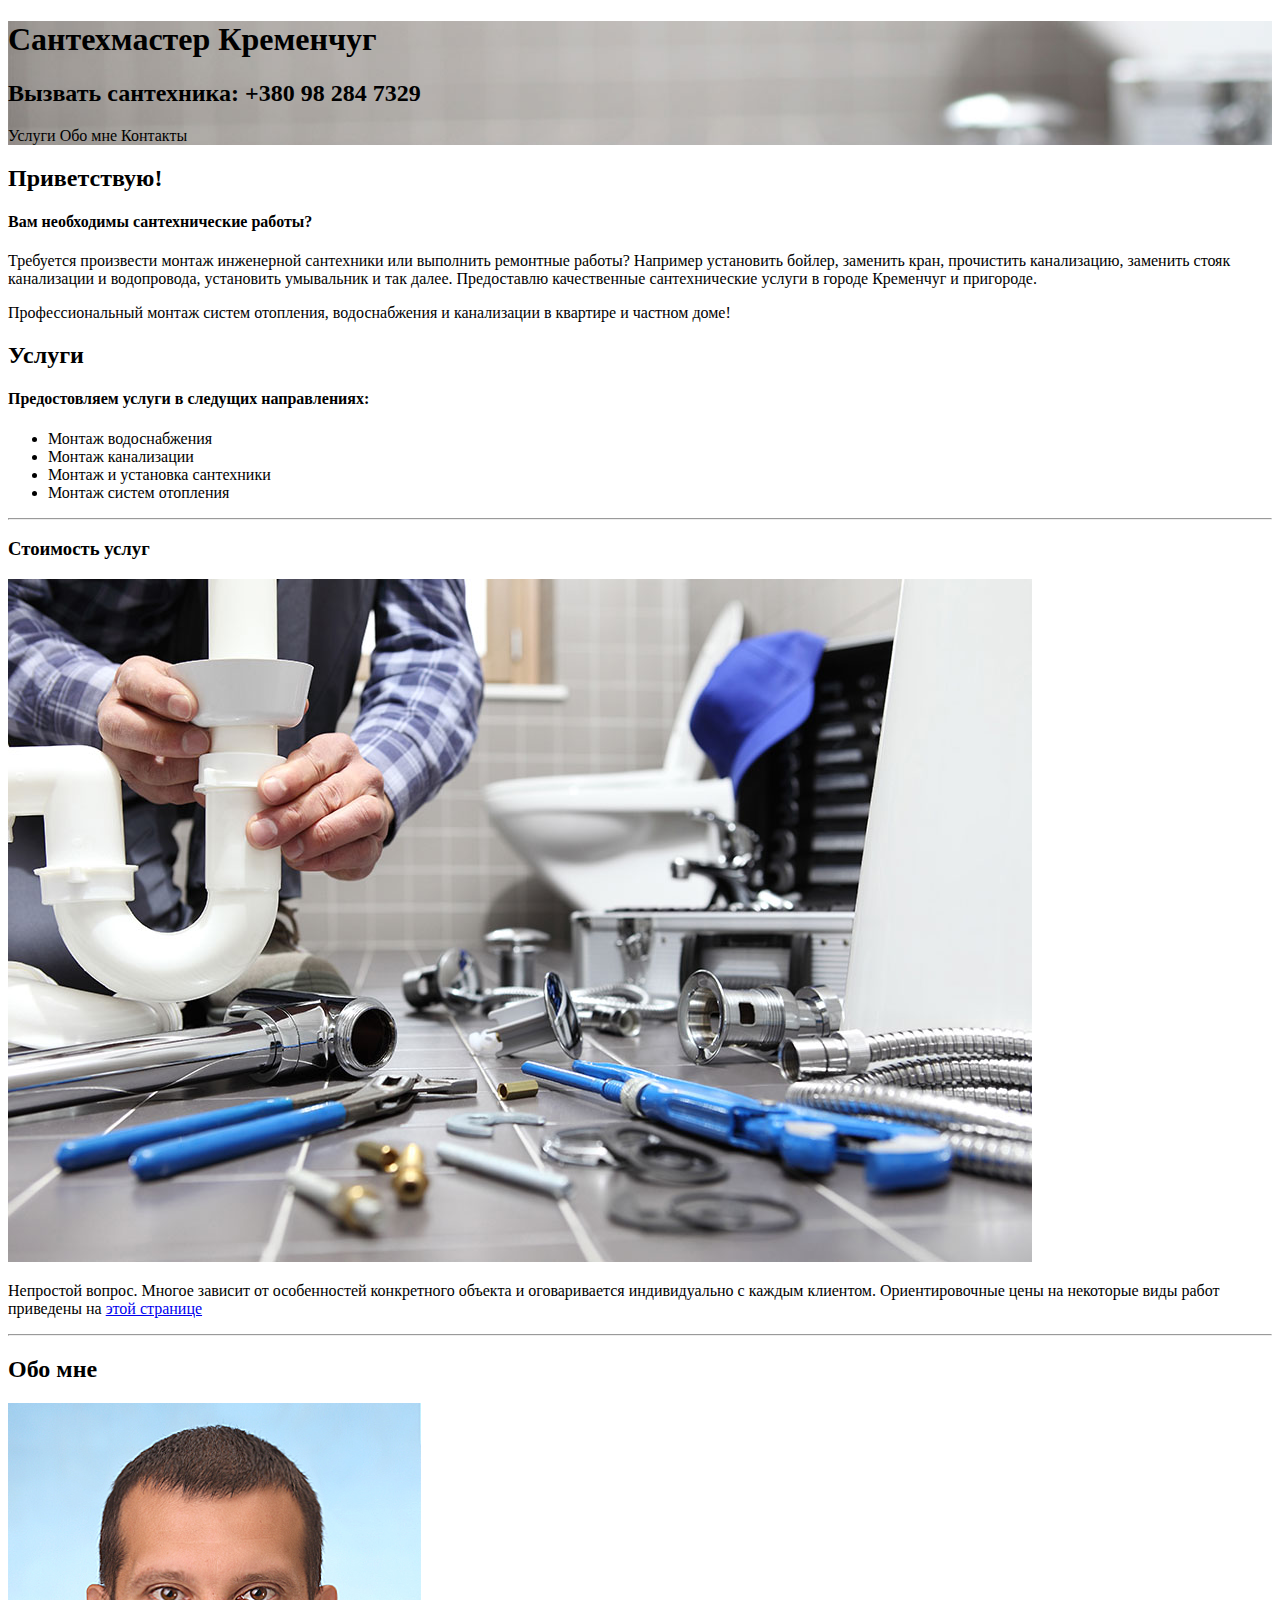
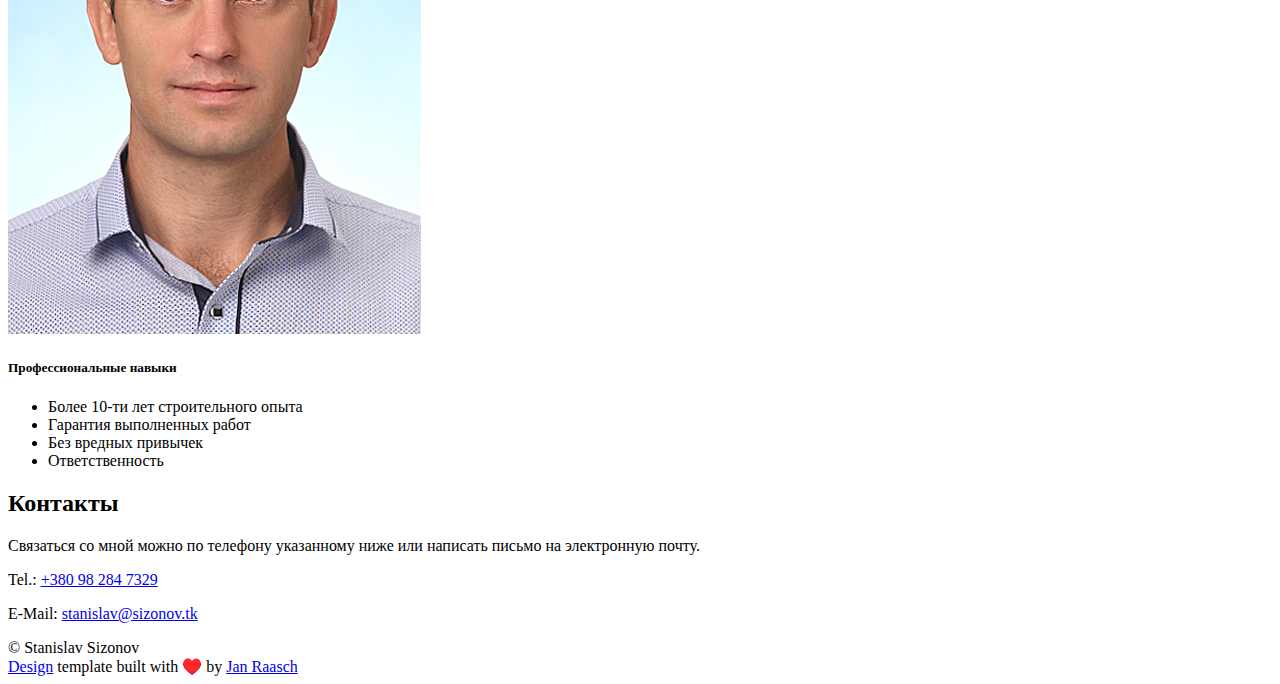
<file: index.html>
<!DOCTYPE html>
<html><meta http-equiv="Content-Type" content="text/html" charset="UTF-8" />
<meta http-equiv="X-UA-Compatible" content="IE=edge,chrome=1" />

<title>Сантехмастер Кременчуг</title>

<link rel="shortcut icon" href="https://www.santehmaster.best/images/favicon.png" type="image/png"/>

<meta name="description" content="Профессиональный монтаж систем отопления, водоснабжения, канализации в квартире и частном доме" />
<meta name="keywords" content="сантехмастер, сантехник, сантехнік, сантехнік кременчук, сантехник кременчуг, вызвать сантехника, кременчуг" />
<meta name="referrer" content="no-referrer-when-downgrade" />

<meta name="HandheldFriendly" content="True" />
<meta name="MobileOptimized" content="320" />
<meta name="viewport" content="width=device-width, initial-scale=1.0" />

<link rel="stylesheet" href='https://www.santehmaster.best/css/screen.css'>
<link href='https://fonts.googleapis.com/css?family=Open+Sans+Condensed:300,300italic,700' rel='stylesheet' type='text/css'>
<link href='https://fonts.googleapis.com/css?family=Oswald:400,300,700|Open+Sans:300italic,400italic,600italic,700italic,800italic,400,300,600,700,800|Roboto+Slab:400,100,300,700' rel='stylesheet' type='text/css'>
<link rel="stylesheet" href='https://www.santehmaster.best/font-awesome/css/font-awesome.min.css'>

<meta property="og:title" content="" />
<meta property="og:description" content="Профессиональный монтаж систем отопления, водоснабжения, канализации в квартире и частном доме" />
<meta property="og:type" content="website" />
<meta property="og:url" content="https://www.santehmaster.best/" />
<meta property="og:image" content="https://www.santehmaster.best/images/cover-image.jpg"/>
<meta property="og:site_name" content="Сантехника, канализация, отопление" />

<meta name="twitter:card" content="summary_large_image"/>
<meta name="twitter:image" content="https://www.santehmaster.best/images/cover-image.jpg"/>

<meta name="twitter:title" content=""/>
<meta name="twitter:description" content="Профессиональный монтаж систем отопления, водоснабжения, канализации в квартире и частном доме"/>

<meta itemprop="name" content="">
<meta itemprop="description" content="Профессиональный монтаж систем отопления, водоснабжения, канализации в квартире и частном доме">



<link rel="apple-touch-icon" sizes="180x180" href='https://www.santehmaster.best/images/apple-touch-icon.png'>
<link rel="icon" type="image/png" sizes="32x32" href='https://www.santehmaster.best/images/favicon-32x32.png'>
<link rel="icon" type="image/png" sizes="16x16" href='https://www.santehmaster.best/images/favicon-16x16.png'>
<body>


<header id="site-head" style="background-image: url(images/cover-image.jpg)">
    <div class="vertical">
        <div id="site-head-content" class="inner">

            <h1 class="blog-title">Сантехмастер Кременчуг</h1>
            <h2 class="blog-description">Вызвать сантехника: &#43;380 98 284 7329</h2>

            
                 <a class='btn site-menu' data-title='Услуги'>Услуги</a>
            
                 <a class='btn site-menu' data-title='Обо мне'>Обо мне</a>
            
                 <a class='btn site-menu' data-title='Контакты'>Контакты</a>
            
            <i id='header-arrow' class="fa fa-angle-down"></i>
        </div>
    </div>

</header>
<main class="content" role="main">

    <div class='fixed-nav'>
    </div>
    
        <div class='post-holder'>
            <article class='post first'>
                <header class="post-header">
                    <h2 class="post-title">Приветствую!</h2>
                </header>
                <section class="post-content">
                    <p><h4 id="вам-необходимы-сантехнические-работы">Вам необходимы сантехнические работы?</h4>
<p>Требуется  произвести монтаж инженерной сантехники или выполнить ремонтные работы? Например установить бойлер, заменить кран, прочистить канализацию, заменить стояк канализации и водопровода, установить умывальник и так далее. Предоставлю качественные сантехнические услуги в городе Кременчуг и пригороде.</p>
<p>Профессиональный монтаж систем отопления, водоснабжения и канализации в квартире и частном доме!</p>
</p>
                </section>
            </article>
            <div class='post-after'></div>
        </div>
    
        <div class='post-holder'>
            <article class='post '>
                <header class="post-header">
                    <h2 class="post-title">Услуги</h2>
                </header>
                <section class="post-content">
                    <p><h4 id="предостовляем-услуги-в-следущих-направлениях">Предостовляем услуги в следущих направлениях:</h4>
<ul>
<li>Монтаж водоснабжения</li>
<li>Монтаж канализации</li>
<li>Монтаж и установка сантехники</li>
<li>Монтаж систем отопления</li>
</ul>
<hr>
<h3 id="стоимость-услуг">Стоимость услуг</h3>
<p><img src="images/selective-focus-photography-of-pasta-with-tomato-and-basil-1279330.jpg" alt="Nice picture to make you pay me ;-)"></p>
<p>Непростой вопрос. Многое зависит от особенностей конкретного объекта и оговаривается индивидуально с каждым клиентом.
Ориентировочные цены на некоторые виды работ приведены на <a href="price">этой странице</a></p>
<hr>
</p>
                </section>
            </article>
            <div class='post-after'></div>
        </div>
    
        <div class='post-holder'>
            <article class='post '>
                <header class="post-header">
                    <h2 class="post-title">Обо мне</h2>
                </header>
                <section class="post-content">
                    <p><p><img src="images/profile.jpg" alt="Станислав Сизнонов"></p>
<h5 id="профессиональные-навыки">Профессиональные навыки</h5>
<ul>
<li>Более 10-ти лет строительного опыта</li>
<li>Гарантия выполненных работ</li>
<li>Без вредных привычек</li>
<li>Ответственность</li>
</ul>
</p>
                </section>
            </article>
            <div class='post-after'></div>
        </div>
    
        <div class='post-holder'>
            <article class='post last'>
                <header class="post-header">
                    <h2 class="post-title">Контакты</h2>
                </header>
                <section class="post-content">
                    <p><p>Связаться со мной можно по телефону указанному ниже или написать письмо на электронную почту.</p>
<p>Tel.: <a href="tel:+380982847329">+380 98 284 7329</a></p>
<p>E-Mail: <a href="mailto:stanislav@sizonov.tk">stanislav@sizonov.tk</a></p>
</p>
                </section>
            </article>
            <div class='post-after'></div>
        </div>
    
</main>
<footer class="site-footer">
    <div class="inner">
        <section class="copyright">© Stanislav Sizonov</section>
        <section></section>
        <section>
            
            <a href="https://github.com/janraasch/hugo-scroll/">Design</a> template built with ♥️ by <a href="https://www.janraasch.com" title="Jan Raasch">Jan Raasch</a>
        </section>
    </div>
</footer>

        <script type="text/javascript" src="https://code.jquery.com/jquery-1.11.3.min.js"></script>

        
        <script type="text/javascript" src='https://www.santehmaster.best/js/icons.js'></script>
        <script type="text/javascript" src='https://www.santehmaster.best/js/index.js'></script>
        
</body>
</html>
</file>
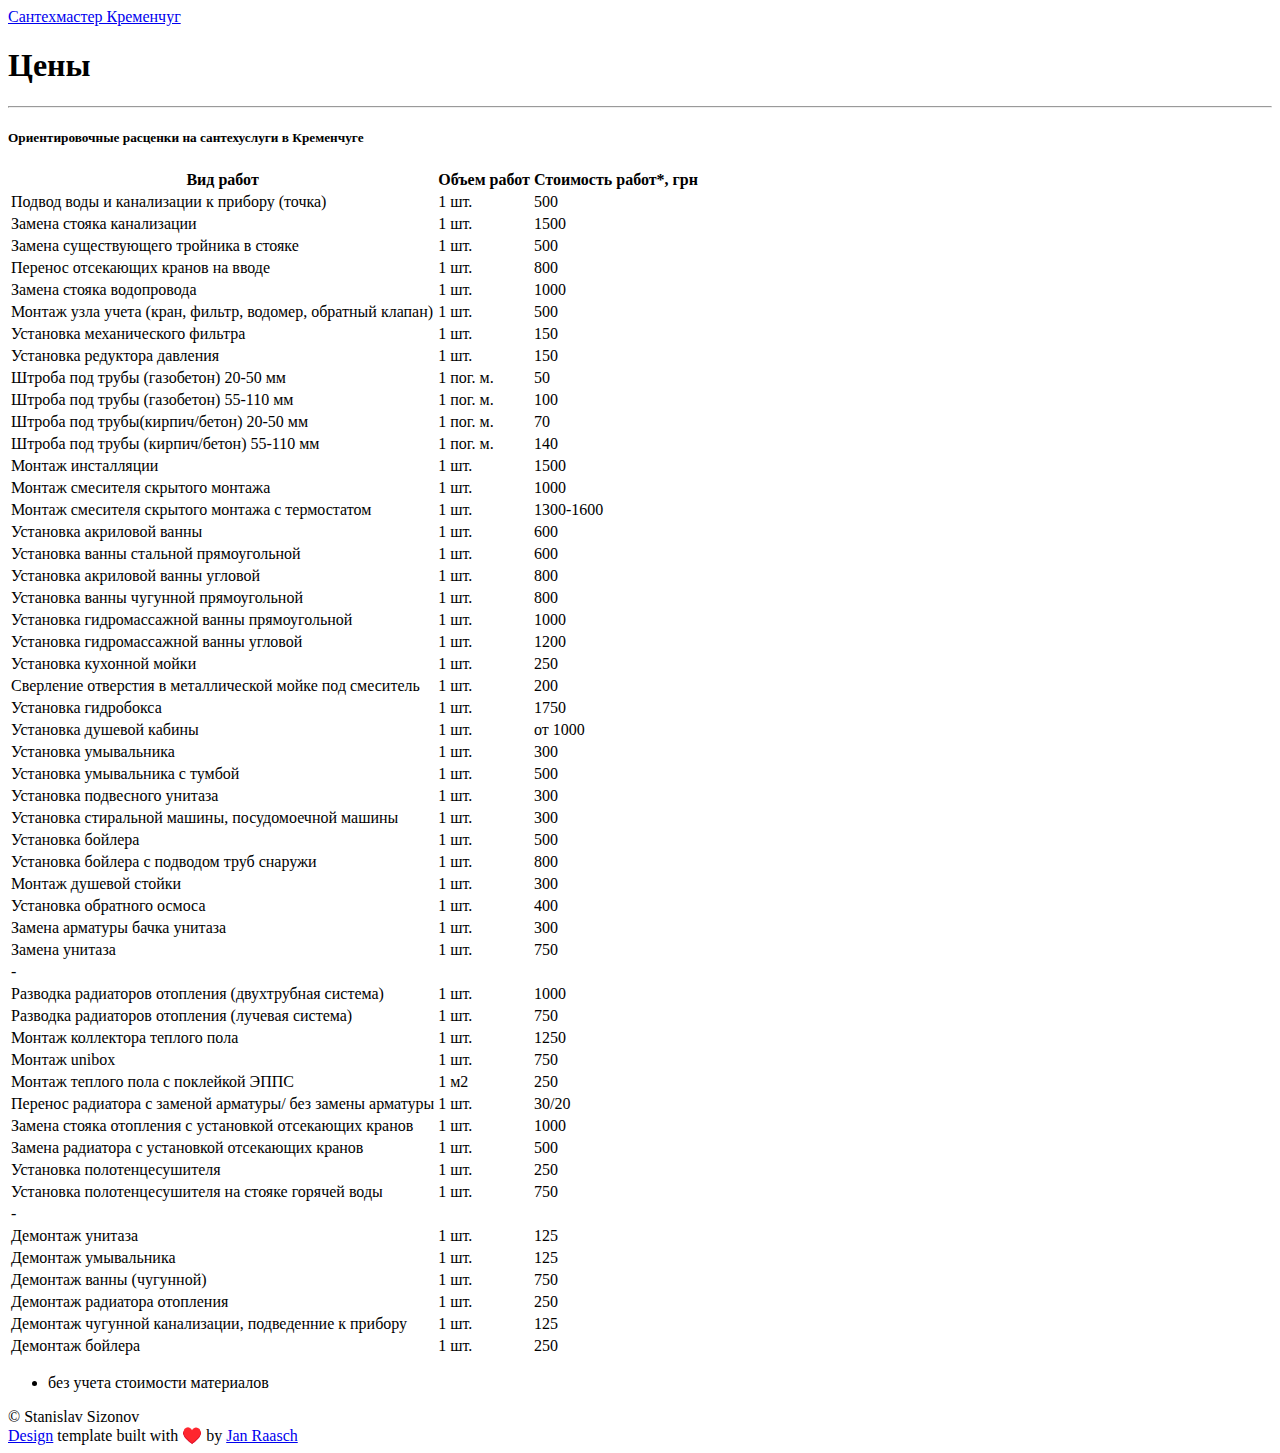
<file: price/index.html>
<!DOCTYPE html>
<html><meta http-equiv="Content-Type" content="text/html" charset="UTF-8" />
<meta http-equiv="X-UA-Compatible" content="IE=edge,chrome=1" />

<title>Цены</title>

<link rel="shortcut icon" href="https://www.santehmaster.best/images/favicon.png" type="image/png"/>

<meta name="description" content="Профессиональный монтаж систем отопления, водоснабжения, канализации в квартире и частном доме" />
<meta name="keywords" content="сантехмастер, сантехник, сантехнік, сантехнік кременчук, сантехник кременчуг, вызвать сантехника, кременчуг" />
<meta name="referrer" content="no-referrer-when-downgrade" />

<meta name="HandheldFriendly" content="True" />
<meta name="MobileOptimized" content="320" />
<meta name="viewport" content="width=device-width, initial-scale=1.0" />

<link rel="stylesheet" href='https://www.santehmaster.best/css/screen.css'>
<link href='https://fonts.googleapis.com/css?family=Open+Sans+Condensed:300,300italic,700' rel='stylesheet' type='text/css'>
<link href='https://fonts.googleapis.com/css?family=Oswald:400,300,700|Open+Sans:300italic,400italic,600italic,700italic,800italic,400,300,600,700,800|Roboto+Slab:400,100,300,700' rel='stylesheet' type='text/css'>
<link rel="stylesheet" href='https://www.santehmaster.best/font-awesome/css/font-awesome.min.css'>

<meta property="og:title" content="Цены" />
<meta property="og:description" content="Ориентировочные расценки на сантехуслуги в Кременчуге    Вид работ Объем работ Стоимость работ*, грн     Подвод воды и канализации к прибору (точка) 1 шт. 500   Замена стояка канализации 1 шт. 1500   Замена существующего тройника в стояке 1 шт. 500   Перенос отсекающих кранов на вводе 1 шт. 800   Замена стояка водопровода 1 шт. 1000   Монтаж узла учета (кран, фильтр, водомер, обратный клапан) 1 шт." />
<meta property="og:type" content="article" />
<meta property="og:url" content="https://www.santehmaster.best/price/" />
<meta property="og:image" content="https://www.santehmaster.best/images/cover-image.jpg"/>
<meta property="og:site_name" content="Сантехника, канализация, отопление" />

<meta name="twitter:card" content="summary_large_image"/>
<meta name="twitter:image" content="https://www.santehmaster.best/images/cover-image.jpg"/>

<meta name="twitter:title" content="Цены"/>
<meta name="twitter:description" content="Ориентировочные расценки на сантехуслуги в Кременчуге    Вид работ Объем работ Стоимость работ*, грн     Подвод воды и канализации к прибору (точка) 1 шт. 500   Замена стояка канализации 1 шт. 1500   Замена существующего тройника в стояке 1 шт. 500   Перенос отсекающих кранов на вводе 1 шт. 800   Замена стояка водопровода 1 шт. 1000   Монтаж узла учета (кран, фильтр, водомер, обратный клапан) 1 шт."/>

<meta itemprop="name" content="Цены">
<meta itemprop="description" content="Ориентировочные расценки на сантехуслуги в Кременчуге    Вид работ Объем работ Стоимость работ*, грн     Подвод воды и канализации к прибору (точка) 1 шт. 500   Замена стояка канализации 1 шт. 1500   Замена существующего тройника в стояке 1 шт. 500   Перенос отсекающих кранов на вводе 1 шт. 800   Замена стояка водопровода 1 шт. 1000   Монтаж узла учета (кран, фильтр, водомер, обратный клапан) 1 шт.">

<meta itemprop="wordCount" content="390">
<meta itemprop="image" content="https://www.santehmaster.best/images/cover-image.jpg"/>



<meta itemprop="keywords" content="" />



<link rel="apple-touch-icon" sizes="180x180" href='https://www.santehmaster.best/images/apple-touch-icon.png'>
<link rel="icon" type="image/png" sizes="32x32" href='https://www.santehmaster.best/images/favicon-32x32.png'>
<link rel="icon" type="image/png" sizes="16x16" href='https://www.santehmaster.best/images/favicon-16x16.png'>
<body>
<main class="content page-template page-" role="main">
    <article class="post page">
        <header class="post-header">
            <a id="blog-logo" href="/">
                Сантехмастер Кременчуг
            </a>
        </header>
        <h1 class="post-title">Цены</h1>
        <section class="post-content">
            <hr>
<h5 id="ориентировочные-расценки-на-сантехуслуги-в-кременчуге">Ориентировочные расценки на сантехуслуги в Кременчуге</h5>
<table>
<thead>
<tr>
<th>Вид работ</th>
<th>Объем работ</th>
<th>Стоимость работ*, грн</th>
</tr>
</thead>
<tbody>
<tr>
<td>Подвод воды и канализации к прибору (точка)</td>
<td>1 шт.</td>
<td>500</td>
</tr>
<tr>
<td>Замена стояка канализации</td>
<td>1 шт.</td>
<td>1500</td>
</tr>
<tr>
<td>Замена существующего тройника в стояке</td>
<td>1 шт.</td>
<td>500</td>
</tr>
<tr>
<td>Перенос отсекающих кранов на вводе</td>
<td>1 шт.</td>
<td>800</td>
</tr>
<tr>
<td>Замена стояка водопровода</td>
<td>1 шт.</td>
<td>1000</td>
</tr>
<tr>
<td>Монтаж узла учета (кран, фильтр, водомер, обратный клапан)</td>
<td>1 шт.</td>
<td>500</td>
</tr>
<tr>
<td>Установка механического фильтра</td>
<td>1 шт.</td>
<td>150</td>
</tr>
<tr>
<td>Установка редуктора давления</td>
<td>1 шт.</td>
<td>150</td>
</tr>
<tr>
<td>Штроба под трубы (газобетон) 20-50 мм</td>
<td>1 пог. м.</td>
<td>50</td>
</tr>
<tr>
<td>Штроба под трубы (газобетон) 55-110 мм</td>
<td>1 пог. м.</td>
<td>100</td>
</tr>
<tr>
<td>Штроба под трубы(кирпич/бетон) 20-50 мм</td>
<td>1 пог. м.</td>
<td>70</td>
</tr>
<tr>
<td>Штроба под трубы (кирпич/бетон) 55-110 мм</td>
<td>1 пог. м.</td>
<td>140</td>
</tr>
<tr>
<td>Монтаж инсталляции</td>
<td>1 шт.</td>
<td>1500</td>
</tr>
<tr>
<td>Монтаж смесителя скрытого монтажа</td>
<td>1 шт.</td>
<td>1000</td>
</tr>
<tr>
<td>Монтаж смесителя скрытого монтажа с термостатом</td>
<td>1 шт.</td>
<td>1300-1600</td>
</tr>
<tr>
<td>Установка акриловой ванны</td>
<td>1 шт.</td>
<td>600</td>
</tr>
<tr>
<td>Установка ванны стальной прямоугольной</td>
<td>1 шт.</td>
<td>600</td>
</tr>
<tr>
<td>Установка акриловой ванны угловой</td>
<td>1 шт.</td>
<td>800</td>
</tr>
<tr>
<td>Установка ванны чугунной прямоугольной</td>
<td>1 шт.</td>
<td>800</td>
</tr>
<tr>
<td>Установка гидромассажной ванны прямоугольной</td>
<td>1 шт.</td>
<td>1000</td>
</tr>
<tr>
<td>Установка гидромассажной ванны угловой</td>
<td>1 шт.</td>
<td>1200</td>
</tr>
<tr>
<td>Установка кухонной мойки</td>
<td>1 шт.</td>
<td>250</td>
</tr>
<tr>
<td>Сверление отверстия в металлической мойке под смеситель</td>
<td>1 шт.</td>
<td>200</td>
</tr>
<tr>
<td>Установка гидробокса</td>
<td>1 шт.</td>
<td>1750</td>
</tr>
<tr>
<td>Установка душевой кабины</td>
<td>1 шт.</td>
<td>от 1000</td>
</tr>
<tr>
<td>Установка умывальника</td>
<td>1 шт.</td>
<td>300</td>
</tr>
<tr>
<td>Установка умывальника с тумбой</td>
<td>1 шт.</td>
<td>500</td>
</tr>
<tr>
<td>Установка подвесного унитаза</td>
<td>1 шт.</td>
<td>300</td>
</tr>
<tr>
<td>Установка стиральной машины, посудомоечной машины</td>
<td>1 шт.</td>
<td>300</td>
</tr>
<tr>
<td>Установка бойлера</td>
<td>1 шт.</td>
<td>500</td>
</tr>
<tr>
<td>Установка бойлера с подводом труб снаружи</td>
<td>1 шт.</td>
<td>800</td>
</tr>
<tr>
<td>Монтаж душевой стойки</td>
<td>1 шт.</td>
<td>300</td>
</tr>
<tr>
<td>Установка обратного осмоса</td>
<td>1 шт.</td>
<td>400</td>
</tr>
<tr>
<td>Замена арматуры бачка унитаза</td>
<td>1 шт.</td>
<td>300</td>
</tr>
<tr>
<td>Замена унитаза</td>
<td>1 шт.</td>
<td>750</td>
</tr>
<tr>
<td>-</td>
<td></td>
<td></td>
</tr>
<tr>
<td>Разводка радиаторов отопления (двухтрубная система)</td>
<td>1 шт.</td>
<td>1000</td>
</tr>
<tr>
<td>Разводка радиаторов отопления (лучевая система)</td>
<td>1 шт.</td>
<td>750</td>
</tr>
<tr>
<td>Монтаж коллектора теплого пола</td>
<td>1 шт.</td>
<td>1250</td>
</tr>
<tr>
<td>Монтаж unibox</td>
<td>1 шт.</td>
<td>750</td>
</tr>
<tr>
<td>Монтаж теплого пола с поклейкой ЭППС</td>
<td>1 м2</td>
<td>250</td>
</tr>
<tr>
<td>Перенос радиатора с заменой арматуры/ без замены арматуры</td>
<td>1 шт.</td>
<td>30/20</td>
</tr>
<tr>
<td>Замена стояка отопления с установкой отсекающих кранов</td>
<td>1 шт.</td>
<td>1000</td>
</tr>
<tr>
<td>Замена радиатора с установкой отсекающих кранов</td>
<td>1 шт.</td>
<td>500</td>
</tr>
<tr>
<td>Установка полотенцесушителя</td>
<td>1 шт.</td>
<td>250</td>
</tr>
<tr>
<td>Установка полотенцесушителя на стояке горячей воды</td>
<td>1 шт.</td>
<td>750</td>
</tr>
<tr>
<td>-</td>
<td></td>
<td></td>
</tr>
<tr>
<td>Демонтаж унитаза</td>
<td>1 шт.</td>
<td>125</td>
</tr>
<tr>
<td>Демонтаж  умывальника</td>
<td>1 шт.</td>
<td>125</td>
</tr>
<tr>
<td>Демонтаж ванны (чугунной)</td>
<td>1 шт.</td>
<td>750</td>
</tr>
<tr>
<td>Демонтаж радиатора отопления</td>
<td>1 шт.</td>
<td>250</td>
</tr>
<tr>
<td>Демонтаж чугунной канализации, подведенние к прибору</td>
<td>1 шт.</td>
<td>125</td>
</tr>
<tr>
<td>Демонтаж бойлера</td>
<td>1 шт.</td>
<td>250</td>
</tr>
</tbody>
</table>
<ul>
<li>без учета стоимости материалов</li>
</ul>

        </section>
    </article>
</main>
<footer class="site-footer">
    <div class="inner">
        <section class="copyright">© Stanislav Sizonov</section>
        <section></section>
        <section>
            
            <a href="https://github.com/janraasch/hugo-scroll/">Design</a> template built with ♥️ by <a href="https://www.janraasch.com" title="Jan Raasch">Jan Raasch</a>
        </section>
    </div>
</footer>

        <script type="text/javascript" src="https://code.jquery.com/jquery-1.11.3.min.js"></script>

        
        <script type="text/javascript" src='https://www.santehmaster.best/js/icons.js'></script>
        <script type="text/javascript" src='https://www.santehmaster.best/js/index.js'></script>
        
</body>
</html>
</file>
